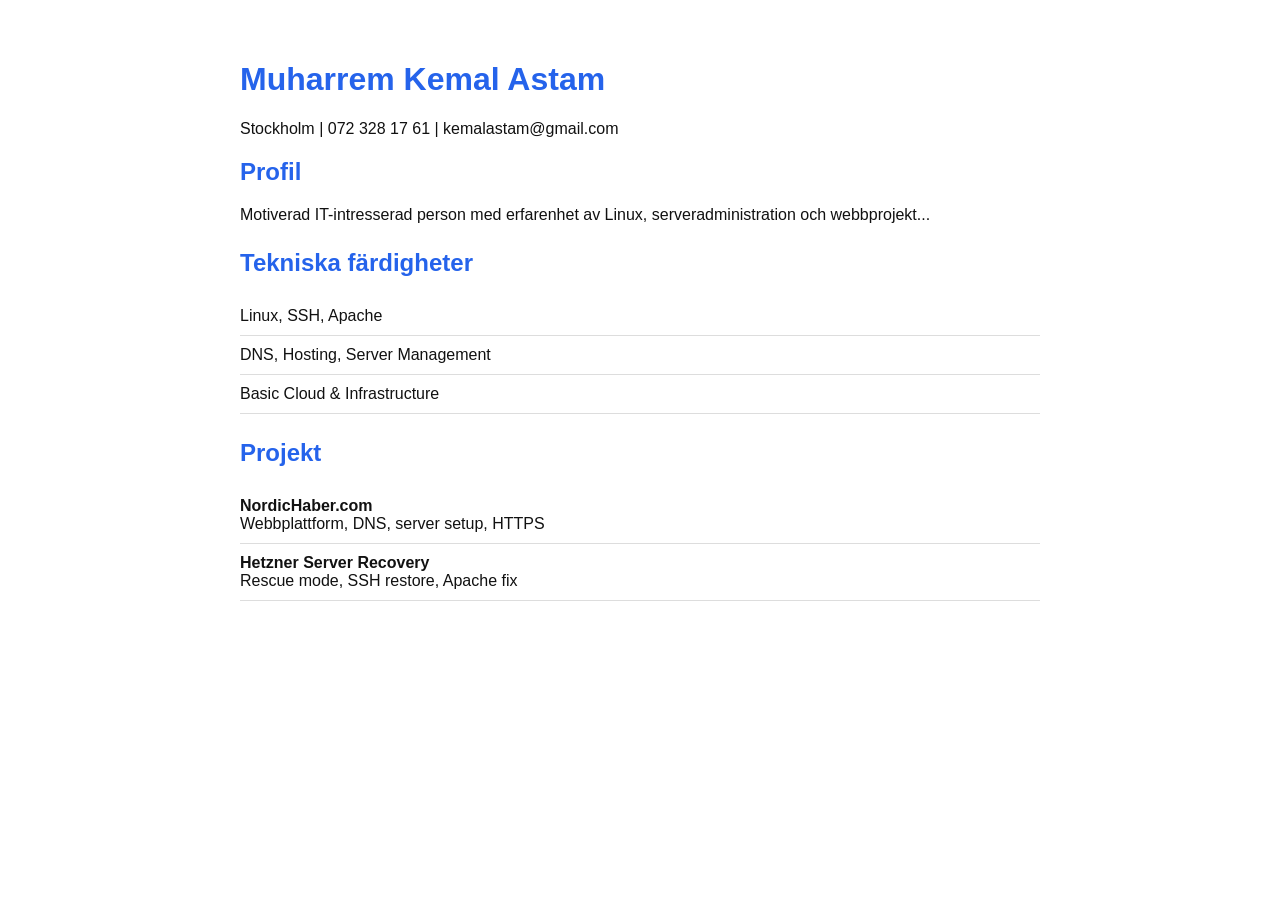
<file: cv.html>
<!DOCTYPE html>
<html lang="sv">
<head>
  <meta charset="UTF-8">
  <title>CV - Muharrem Kemal Astam</title>

  <link rel="stylesheet" href="style.css">

  <style>
    body {
      font-family: Arial, sans-serif;
      background: white;
      color: #111;
      padding: 40px;
      max-width: 800px;
      margin: auto;
    }

    h1, h2 {
      color: #2563eb;
    }

    .section {
      margin-bottom: 25px;
    }

    .box {
      padding: 10px 0;
      border-bottom: 1px solid #ddd;
    }
  </style>
</head>

<body>

<h1>Muharrem Kemal Astam</h1>
<p>Stockholm | 072 328 17 61 | kemalastam@gmail.com</p>

<div class="section">
<h2>Profil</h2>
<p>Motiverad IT-intresserad person med erfarenhet av Linux, serveradministration och webbprojekt...</p>
</div>

<div class="section">
<h2>Tekniska färdigheter</h2>
<div class="box">Linux, SSH, Apache</div>
<div class="box">DNS, Hosting, Server Management</div>
<div class="box">Basic Cloud & Infrastructure</div>
</div>

<div class="section">
<h2>Projekt</h2>
<div class="box">
<b>NordicHaber.com</b><br>
Webbplattform, DNS, server setup, HTTPS
</div>

<div class="box">
<b>Hetzner Server Recovery</b><br>
Rescue mode, SSH restore, Apache fix
</div>
</div>

</body>
</html>
</file>
<file: style.css>
/* =========================
   BASE
========================= */


body {
  margin: 0;
  font-family: 'Poppins', sans-serif;
  background: #f3f4f6;
  color: #333;
}

/* =========================
   NAVBAR
========================= */

.navbar {
  display: flex;
  justify-content: space-between;
  align-items: center;

  background: #111827;
  padding: 20px 40px;

  position: sticky;
  top: 0;
  z-index: 1000;

  transition: all 0.3s ease;
  will-change: background, box-shadow;
}

.logo {
  color: white;
  font-size: 24px;
  font-weight: bold;
  transition: 0.3s;
}
.hamburger {
  display: none;
  font-size: 28px;
  color: white;
  cursor: pointer;
}

.logo:hover {
  color: #10b981;
}

.nav-links {
  display: flex;
  list-style: none;
  gap: 20px;
}

.nav-links a {
  color: white;
  text-decoration: none;
  font-weight: bold;
  transition: 0.3s;
}

.nav-links a:hover {
  color: #10b981;
}

/* =========================
   HEADER (HERO)
========================= */

header {
  background: linear-gradient(to right, #2563eb, #7c3aed);
  color: white;
  min-height: 90vh;
  padding: 0 20px;

  display: flex;
  flex-direction: column;
  align-items: center;
  justify-content: center;
  text-align: center;
}

header h1 {
  font-size: 56px;
  margin-bottom: 20px;
  font-weight: 700;
}

header p {
  font-size: 20px;
  opacity: 0.9;
  margin-bottom: 30px;
  max-width: 600px;
  line-height: 1.6;
}

/* Avatar */
.avatar {
  font-size: 120px;
  margin-bottom: 20px;
}

/* Profile Image (varsa) */
.profile-pic {
  width: 140px;
  height: 140px;
  border-radius: 50%;
  object-fit: cover;
  border: 4px solid white;
  margin-bottom: 20px;
  box-shadow: 0 15px 30px rgba(0,0,0,0.25);
  transition: 0.3s;
}

.profile-pic:hover {
  transform: scale(1.05);
}

/* Badges */
.badges {
  display: flex;
  gap: 10px;
  justify-content: center;
  flex-wrap: wrap;
  margin: 15px 0;
}

.badge {
  background: rgba(255, 255, 255, 0.2);
  color: white;
  padding: 6px 12px;
  border-radius: 20px;
  font-size: 12px;
  font-weight: 600;
  backdrop-filter: blur(10px);
  border: 1px solid rgba(255, 255, 255, 0.3);
  transition: 0.3s;
}

.badge:hover {
  transform: scale(1.05);
  background: rgba(255, 255, 255, 0.3);
}

/* =========================
   BUTTONS
========================= */

button {
  background-color: #10b981;
  color: white;
  border: none;
  padding: 14px 28px;
  border-radius: 12px;
  cursor: pointer;
  font-size: 16px;
  font-weight: bold;
  transition: 0.3s;
  margin-top: 20px;
}

button:hover {
  background-color: #059669;
  transform: scale(1.05);
  box-shadow: 0 10px 20px rgba(0,0,0,0.2);
}

/* =========================
   SECTIONS
========================= */

.about,
.skills,
.contact,
.projects {
  padding: 60px 20px;
  text-align: center;
}

.about {
  background: white;
}

.skills {
  background: #f9fafb;
}

.projects {
  background: #eef2ff;
}

.contact {
  background: white;
}

/* =========================
   SKILLS
========================= */

.skills-container {
  display: flex;
  justify-content: center;
  flex-wrap: wrap;
  gap: 20px;
}

.skill {
  background: #111827;
  color: white;
  padding: 15px 25px;
  border-radius: 10px;
  transition: 0.3s;
}

.skill:hover {
  background: #10b981;
  transform: scale(1.1);
}

/* =========================
   CARDS
========================= */

.cards {
  display: flex;
  gap: 20px;
  justify-content: center;
  flex-wrap: wrap;
  padding: 40px;
}

.card {
  background: white;
  padding: 20px;
  width: 250px;
  border-radius: 12px;
  box-shadow: 0 4px 10px rgba(0,0,0,0.1);
  transition: 0.3s;
}

.card:hover {
  transform: translateY(-15px);
  box-shadow: 0 20px 30px rgba(0,0,0,0.25);
}

.project-card:hover {
  transform: translateY(-15px);
  box-shadow: 0 20px 30px rgba(0,0,0,0.2);
}

.project-btn {
  display: inline-block;
  margin-top: 15px;
  padding: 10px 18px;
  background: #2563eb;
  color: white;
  text-decoration: none;
  border-radius: 8px;
  transition: 0.3s;
}

.project-btn:hover {
  background: #1d4ed8;
  transform: scale(1.05);
}

/* =========================
   CONTACT
========================= */

.contact-btn {
  display: inline-block;
  background: #10b981;
  color: white;
  text-decoration: none;
  padding: 14px 28px;
  border-radius: 12px;
  font-weight: bold;
  transition: 0.3s;
}

.contact-btn:hover {
  background: #059669;
  transform: scale(1.05);
}

/* =========================
   FOOTER
========================= */

.footer {
  background: #111827;
  color: white;
  text-align: center;
  padding: 30px 20px;
}

.footer-links a {
  color: #10b981;
  text-decoration: none;
  font-weight: bold;
}

.footer-links a:hover {
  color: white;
}

/* =========================
   DARK MODE
========================= */

.dark-mode {
  background: #111827;
  color: white;
}

.dark-mode .card,
.dark-mode .project-card,
.dark-mode .about,
.dark-mode .skills,
.dark-mode .contact {
  background: #1f2937;
  color: white;
}

.dark-mode .skill {
  background: #374151;
}

.dark-mode p,
.dark-mode h1,
.dark-mode h2,
.dark-mode h3 {
  color: white;
}

.dark-mode .status {
  background: #d97706;
}

/* =========================
   RESPONSIVE
========================= */

@media (max-width: 768px) {

  header h1 {
    font-size: 36px;
  }

  .navbar {
    flex-direction: column;
    gap: 20px;
  }

  .nav-links {
    flex-direction: column;
    text-align: center;
  }

  .cards,
  .skills-container {
    flex-direction: column;
    align-items: center;
  }

  .nav-links {
    display: none;
    flex-direction: column;
    background: #111827;
    position: absolute;
    top: 70px;
    right: 20px;
    padding: 20px;
    border-radius: 10px;
  }

  .nav-links.active {
    display: flex;
  }

  .hamburger {
    display: block;
  }
}
/* ===== Smooth entrance animation ===== */
@keyframes fadeUp {
  from {
    opacity: 0;
    transform: translateY(30px);
  }
  to {
    opacity: 1;
    transform: translateY(0);
  }
}

header,
.about,
.skills,
.projects,
.contact {
  animation: fadeUp 0.8s ease-out;
}
html {
  scroll-behavior: smooth;
  scroll-padding-top: 80px;
}
.card,
.project-card {
  will-change: transform;
}
.card:hover,
.project-card:hover {
  transform: translateY(-12px) scale(1.02);
  box-shadow: 0 25px 40px rgba(0,0,0,0.15);
}
button,
.contact-btn,
.project-btn {
  transition: all 0.25s ease;
}

button:active,
.contact-btn:active,
.project-btn:active {
  transform: scale(0.96);
}
.project-container {
  display: grid;
  grid-template-columns: repeat(auto-fit, minmax(250px, 1fr));
  gap: 20px;
  padding: 20px;
}

.project-card {
  background: white;
  padding: 25px;
  border-radius: 16px;
  box-shadow: 0 10px 25px rgba(0,0,0,0.08);
  transition: all 0.3s ease;
  text-align: left;
}

.project-card h3 {
  margin-bottom: 10px;
}

.project-card p {
  font-size: 14px;
  color: #555;
  margin-bottom: 15px;
}

.project-meta {
  margin-bottom: 15px;
}

.status {
  background: #10b981;
  color: white;
  padding: 4px 10px;
  border-radius: 8px;
  font-size: 12px;
}
.social-links {
  display: flex;
  justify-content: center;
  align-items: center;
  gap: 20px;
  margin: 20px 0;
}

.social-links a {
  color: white;
  font-size: 32px;
  margin: 0 12px;
  transition: 0.3s;
}

.social-links a:hover {
  color: #10b981;
  transform: scale(1.2);
}
.contact {
  display: flex;
  flex-direction: column;
  align-items: center;
  gap: 15px;
}
.project-logo {
  width: 90px;
  height: 90px;
  object-fit: contain;
  margin-bottom: 10px;
  border-radius: 10px;
  background: white;
  padding: 5px;
}

.hero-buttons .contact-btn,
.hero-buttons button {
  min-width: 220px;
  text-align: center;
}
.hero-buttons {
  display: flex;
  justify-content: center;
  gap: 15px;
  flex-wrap: wrap;
  margin-top: 25px;
}
/* =========================
   CURRENT FOCUS
========================= */

.focus{
  background:#f8fafc;
  padding:70px 20px;
  text-align:center;
}

.focus-container{
  display:flex;
  justify-content:center;
  flex-wrap:wrap;
  gap:25px;
  margin-top:40px;
}

.focus-card{
  width:300px;
  background:white;
  border-radius:16px;
  padding:30px;
  box-shadow:0 10px 25px rgba(0,0,0,.08);
  transition:.3s;
}

.focus-card:hover{
  transform:translateY(-10px);
  box-shadow:0 20px 35px rgba(0,0,0,.15);
}

.focus-card i{
  font-size:40px;
  color:#10b981;
  margin-bottom:15px;
}

.focus-card h3{
  margin-bottom:12px;
}

.focus-card p{
  color:#555;
  line-height:1.6;
}
/* =========================
   FEATURED PROJECT
========================= */

.featured{
  padding:70px 20px;
  background:#0f172a;
  color:white;
  text-align:center;
}

.featured h2{
  margin-bottom:40px;
  font-size:32px;
}

.featured-card{
  max-width:900px;
  margin:auto;
  background:rgba(255,255,255,0.05);
  border:1px solid rgba(255,255,255,0.1);
  border-radius:16px;
  padding:40px;
  backdrop-filter: blur(10px);
}

.featured-content p{
  line-height:1.6;
  margin-bottom:15px;
  color:#e5e7eb;
}

.tags{
  display:flex;
  justify-content:center;
  flex-wrap:wrap;
  gap:10px;
  margin:20px 0;
}

.tags span{
  background:#10b981;
  color:white;
  padding:6px 12px;
  border-radius:20px;
  font-size:12px;
}
/* =========================
   STATS
========================= */

.stats{
  display:flex;
  justify-content:center;
  gap:30px;
  flex-wrap:wrap;
  padding:70px 20px;
  background:#ffffff;
}

.stat-box{
  width:180px;
  padding:30px;
  border-radius:18px;
  background:#f8fafc;
  text-align:center;
  box-shadow:0 10px 25px rgba(0,0,0,.08);
  transition:.3s;
}

.stat-box:hover{
  transform:translateY(-10px);
  box-shadow:0 20px 35px rgba(0,0,0,.15);
}

.stat-box h2{
  font-size:42px;
  color:#10b981;
  margin-bottom:10px;
}

.stat-box p{
  color:#555;
  font-weight:600;
}
.timeline {
  padding: 80px 20px;
  background: #f9fafb;
  text-align: center;
}

.timeline-container {
  position: relative;
  max-width: 900px;
  margin: auto;
}

.timeline-container::before {
  content: '';
  position: absolute;
  width: 3px;
  background: #10b981;
  top: 0;
  bottom: 0;
  left: 50%;
  transform: translateX(-50%);
}

.timeline-item {
  padding: 20px;
  position: relative;
  width: 50%;
}

.timeline-item:nth-child(odd) {
  left: 0;
  text-align: right;
  padding-right: 40px;
}

.timeline-item:nth-child(even) {
  left: 50%;
  text-align: left;
  padding-left: 40px;
}

.timeline-item::before {
  content: '';
  position: absolute;
  width: 12px;
  height: 12px;
  background: #10b981;
  border-radius: 50%;
  top: 25px;
  right: -6px;
}

.timeline-item:nth-child(even)::before {
  left: -6px;
}
.fade-in {
  opacity: 0;
  transform: translateY(30px);
  transition: all 0.6s ease-out;
}

.fade-in.show {
  opacity: 1;
  transform: translateY(0);
}

.navbar.scrolled {
  box-shadow: 0 10px 30px rgba(0,0,0,0.15);
  background: rgba(17, 24, 39, 0.95);
  backdrop-filter: blur(10px);
  border-bottom: 1px solid rgba(255,255,255,0.08);
}

.nav-links a.active {
  color: #10b981;
  border-bottom: 2px solid #10b981;
}

.project-card {
  background: #fff;
  padding: 30px;
  border-radius: 18px;
  box-shadow: 0 10px 25px rgba(0,0,0,0.08);
  border: 1px solid rgba(0,0,0,.08);
  overflow: hidden;
  position: relative;
  transition: all .35s ease;
  text-align: left;
}


.project-card:hover {
  transform: translateY(-10px) scale(1.03) rotateX(2deg);
  box-shadow: 0 25px 40px rgba(0,0,0,0.15);
}

@media (max-width: 768px) {
  .timeline-container::before {
    left: 20px;
  }

  .timeline-item {
    width: 100%;
    padding-left: 50px;
    text-align: left;
  }

  .timeline-item::before {
    left: 10px;
  }
}
.modal {
  display: none;
  position: fixed;
  z-index: 2000;
  left: 0;
  top: 0;
  width: 100%;
  height: 100%;
  background: rgba(0,0,0,0.7);
}

.modal-content {
  background: white;
  margin: 10% auto;
  padding: 30px;
  width: 80%;
  max-width: 500px;
  border-radius: 12px;
}

.close {
  float: right;
  font-size: 24px;
  cursor: pointer;
}
</file>
